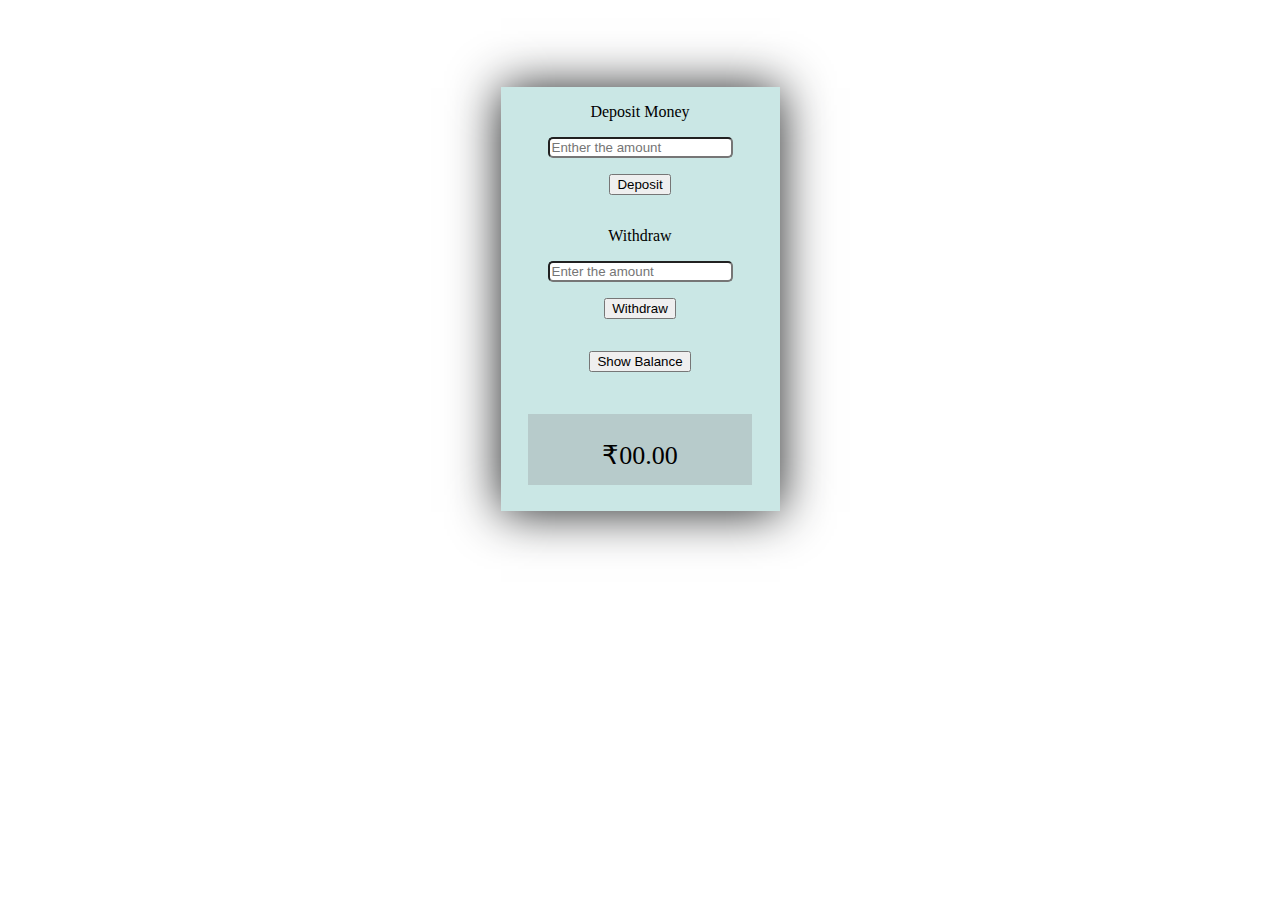
<file: index.html>
<!DOCTYPE html>
<html lang="en">
<head>
    <meta charset="UTF-8">
    <meta http-equiv="X-UA-Compatible" content="IE=edge">
    <meta name="viewport" content="width=device-width, initial-scale=1.0">
    <title>Bank</title>
    <link rel="stylesheet" href="bankbalance.css">
</head>
<body>
    
    <div class="main_div">
        <div class="sub_div">
        
    
    <p>Deposit Money</p>


    <input id="ip_tag" style="text-decoration: none;" placeholder="Enther the amount" type="number">
   
    

    <p> <button id="dep_btn" onclick="deposit()"> Deposit</button></p>

    <p>Withdraw</p>

    <input placeholder="Enter the amount" id="with_ip" type="number">

    <p><button id="withdrw_btn" onclick="withdraw()">Withdraw</button></p>


    <p><button id="dis_blc" onclick="display()">Show Balance</button></p>


    
    

    <p id="disply" class="showblcp" > ₹00.00</p>

</div>
    




    <script>

        let balance =0;

        
        
        
        function deposit(){

            
            let dep = parseFloat( document.getElementById("ip_tag").value);
            if (dep<=0){
                alert("Invalid input")
            }
            
            balance += dep;
             document.getElementById("ip_tag").value="";


       }
       function withdraw(){
        let wdrw =parseFloat( document.getElementById("with_ip").value);
        if ( wdrw<=0){
                alert("Invalid input")
            }
            
        
        balance -= wdrw;
        document.getElementById("with_ip").value=" ";
       }

        function display(){


            document.getElementById("disply").innerHTML = balance ;


            


        }
        

        
    </script>


</body>
</html>
</file>
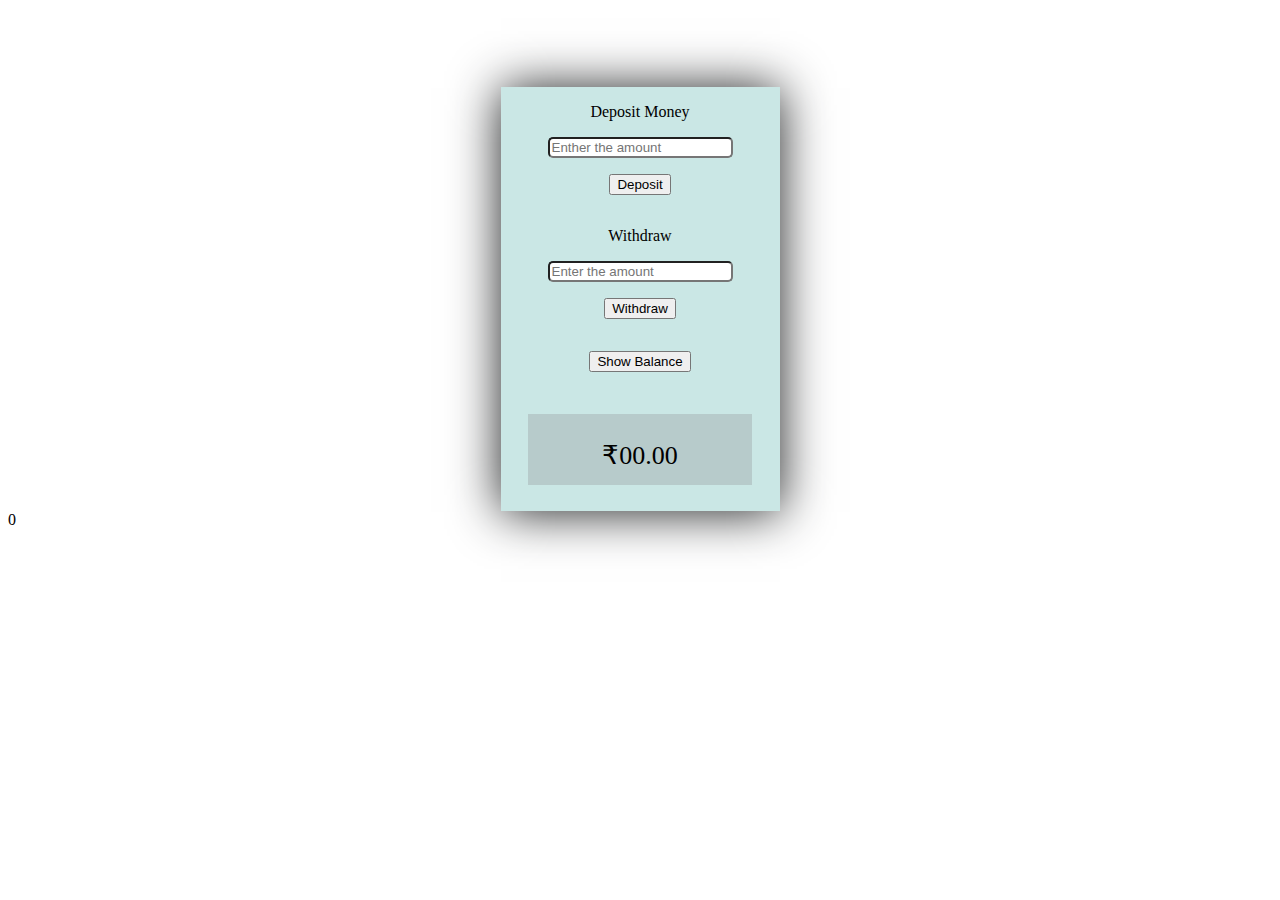
<file: bakBalanceCheck.html>
<!DOCTYPE html>
<html lang="en">
<head>
    <meta charset="UTF-8">
    <meta http-equiv="X-UA-Compatible" content="IE=edge">
    <meta name="viewport" content="width=device-width, initial-scale=1.0">
    <title>Document</title>
    <link rel="stylesheet" href="bankbalance.css">
</head>
<body>
    
    <div class="main_div">
        <div class="sub_div">
        
    
    <p>Deposit Money</p>


    <input id="ip_tag" style="text-decoration: none;" placeholder="Enther the amount">
   
    

    <p> <button id="dep_btn" > Deposit</button></p>

    <p>Withdraw</p>

    <input placeholder="Enter the amount" id="with_ip" type="number">

    <p><button id="withdrw_btn">Withdraw</button></p>


    <p><button id="dis_blc">Show Balance</button></p>


    
    

    <p id="disply" class="showblcp" > ₹00.00</p>

</div>
    
</div>



    <script>
        var dep = document.getElementById("ip_tag");


        
        
         var withdrw =   document.getElementById("withdrw_btn");



         
           

        var displ = document.getElementById("disply");

        let bal=0;

        function deposit(){

            bal += dwithdrw.value;
            this.bal;

            

            

            
        }
        
        document.write(bal);
        
        
        depst=addEventListener('click',deposit)

       
        
        
    </script>





      





    
    
</body>
</html>
</file>
<file: bankbalance.css>
.showblcp{
    width: 179px;
    height: 30px;;
   
    font-size: medium;
    text-align: center;
    

   
}
.main_div{   
    
    padding-top: 79px;
    display: flex;
    justify-content: center;
    align-items: center;
    flex-direction: column;
    
}
.sub_div{
   
    display: flex;
    width: 279px;
    align-items: center;
    height: auto;
    justify-content: center;
    flex-direction: column;
    background-color: rgb(202 231 229);
    box-shadow: 0px 1px 47px #1d1f20;
}
input{
    border-radius: 5px;
}

#disply{
    padding-top: 26px;
    text-align: center;
    font-size: 26px;


    width: 80%;
    height: 45px;
    background-color: #b7cbcb;
}
</file>
